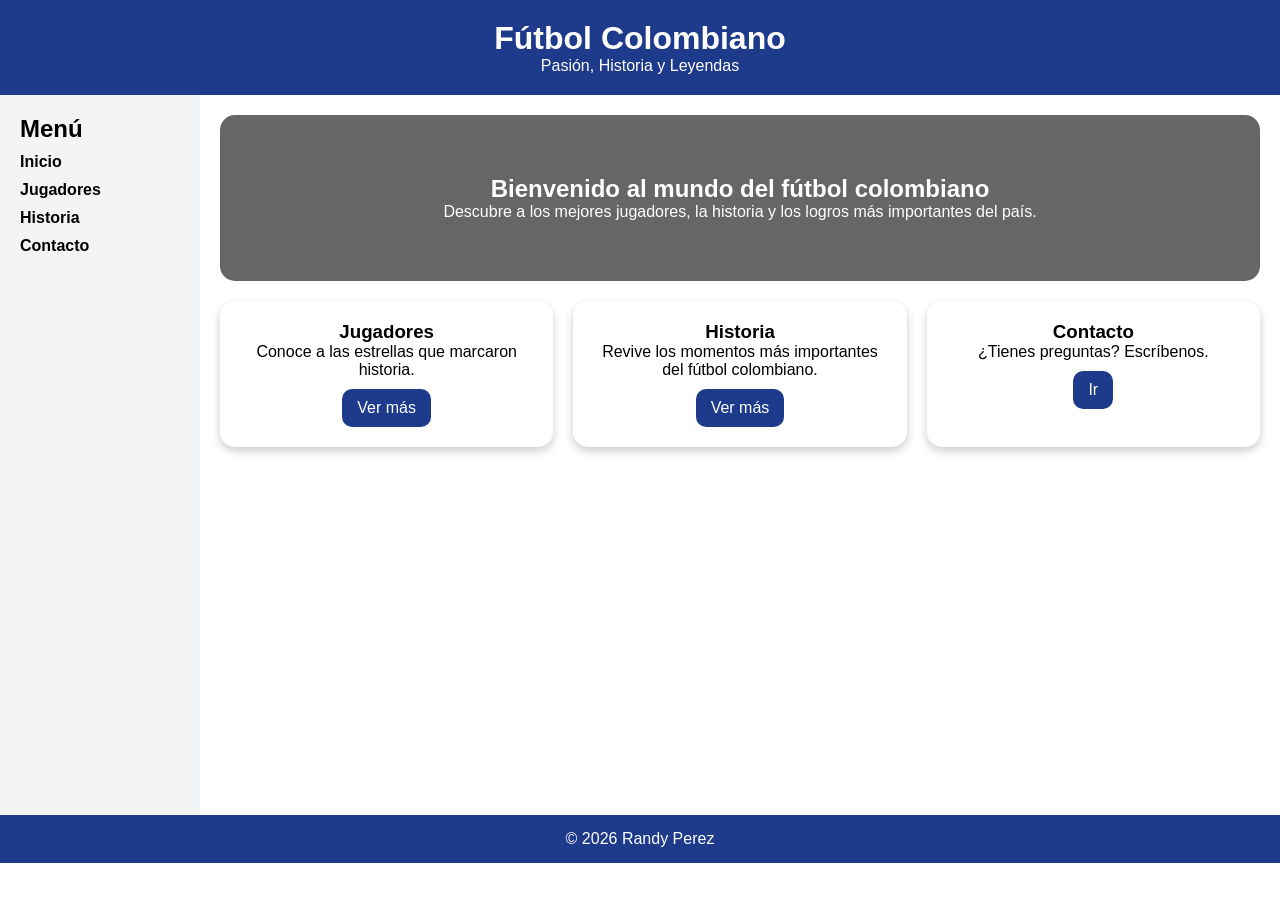
<file: index.html>
<!DOCTYPE html>
<html lang="es">
<head>
    <meta charset="UTF-8">
    <title>Inicio</title>
    <link rel="stylesheet" href="styles.css">
</head>
<body>

<header>
    <h1>Fútbol Colombiano</h1>
    <p>Pasión, Historia y Leyendas</p>
</header>

<div class="container">

    <aside>
        <h2>Menú</h2>
        <ul>
            <li><a href="index.html">Inicio</a></li>
            <li><a href="jugadores.html">Jugadores</a></li>
            <li><a href="historia.html">Historia</a></li>
            <li><a href="contacto.html">Contacto</a></li>
        </ul>
    </aside>

    <main>

        <!-- HERO -->
        <section class="hero">
            <h2>Bienvenido al mundo del fútbol colombiano</h2>
            <p>Descubre a los mejores jugadores, la historia y los logros más importantes del país.</p>
        </section>

        <!-- TARJETAS -->
        <section class="info-cards">

            <div class="info-card">
                <h3>Jugadores</h3>
                <p>Conoce a las estrellas que marcaron historia.</p>
                <a href="jugadores.html">Ver más</a>
            </div>

            <div class="info-card">
                <h3>Historia</h3>
                <p>Revive los momentos más importantes del fútbol colombiano.</p>
                <a href="historia.html">Ver más</a>
            </div>

            <div class="info-card">
                <h3>Contacto</h3>
                <p>¿Tienes preguntas? Escríbenos.</p>
                <a href="contacto.html">Ir</a>
            </div>

        </section>

    </main>

</div>

<footer>
    <p>© 2026 Randy Perez</p>
</footer>

</body>
</html>
</file>
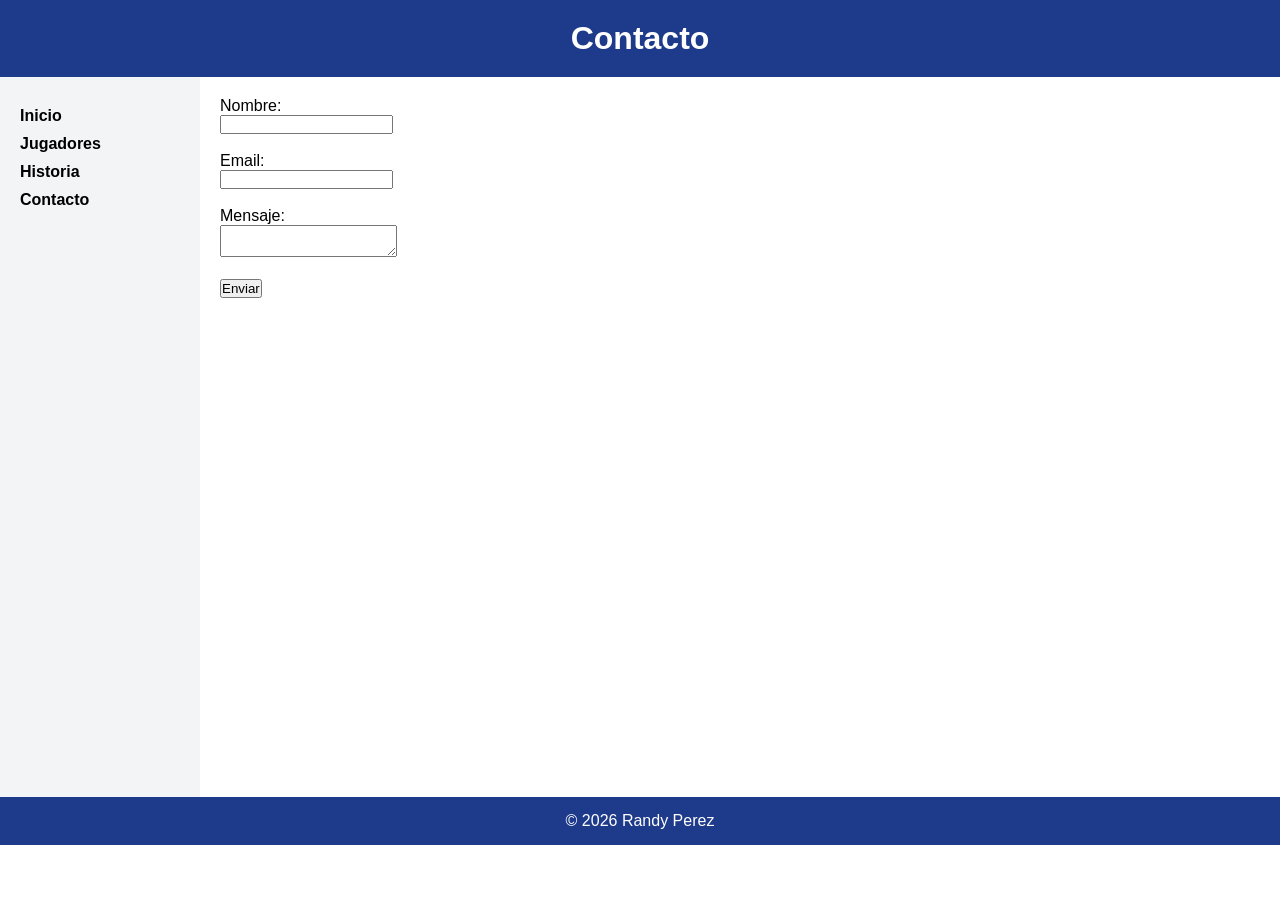
<file: contacto.html>
<!DOCTYPE html>
<html lang="es">
<head>
    <meta charset="UTF-8">
    <title>Contacto</title>
    <link rel="stylesheet" href="styles.css">
</head>
<body>

<header>
    <h1>Contacto</h1>
</header>

<div class="container">

    <aside>
        <ul>
            <li><a href="index.html">Inicio</a></li>
            <li><a href="jugadores.html">Jugadores</a></li>
            <li><a href="historia.html">Historia</a></li>
            <li><a href="contacto.html">Contacto</a></li>
        </ul>
    </aside>

    <main>
        <form>
            <label>Nombre:</label><br>
            <input type="text"><br><br>

            <label>Email:</label><br>
            <input type="email"><br><br>

            <label>Mensaje:</label><br>
            <textarea></textarea><br><br>

            <button type="submit">Enviar</button>
        </form>
    </main>

</div>

<footer>
    <p>© 2026 Randy Perez</p>
</footer>

</body>
</html>
</file>
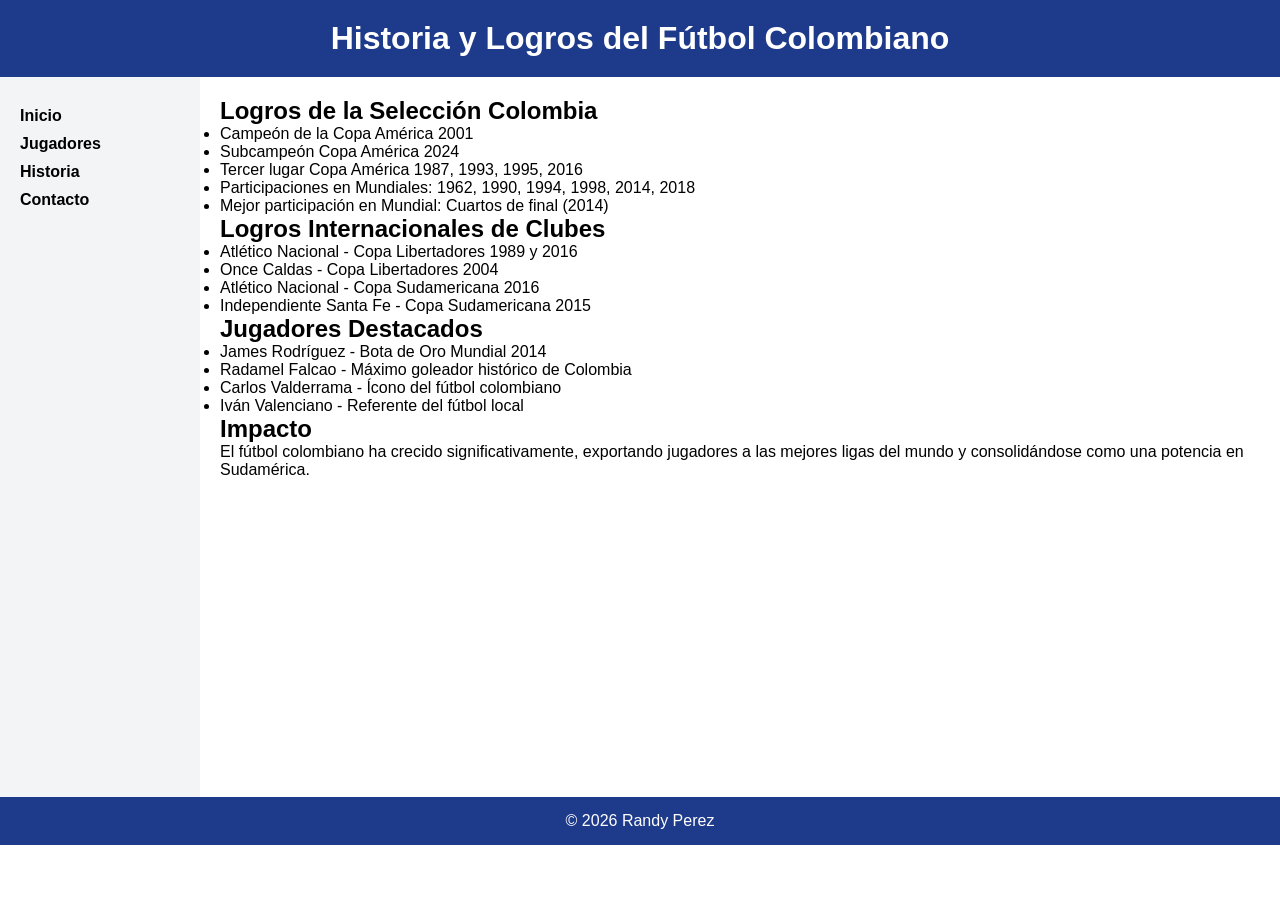
<file: historia.html>
<!DOCTYPE html>
<html lang="es">
<head>
    <meta charset="UTF-8">
    <title>Historia</title>
    <link rel="stylesheet" href="styles.css">
</head>
<body>

<header>
    <h1>Historia y Logros del Fútbol Colombiano</h1>
</header>

<div class="container">

    <aside>
        <ul>
            <li><a href="index.html">Inicio</a></li>
            <li><a href="jugadores.html">Jugadores</a></li>
            <li><a href="historia.html">Historia</a></li>
            <li><a href="contacto.html">Contacto</a></li>
        </ul>
    </aside>

    <main>

        <h2>Logros de la Selección Colombia</h2>
        <ul>
            <li>Campeón de la Copa América 2001</li>
            <li>Subcampeón Copa América 2024</li>
            <li>Tercer lugar Copa América 1987, 1993, 1995, 2016</li>
            <li>Participaciones en Mundiales: 1962, 1990, 1994, 1998, 2014, 2018</li>
            <li>Mejor participación en Mundial: Cuartos de final (2014)</li>
        </ul>

        <h2>Logros Internacionales de Clubes</h2>
        <ul>
            <li>Atlético Nacional - Copa Libertadores 1989 y 2016</li>
            <li>Once Caldas - Copa Libertadores 2004</li>
            <li>Atlético Nacional - Copa Sudamericana 2016</li>
            <li>Independiente Santa Fe - Copa Sudamericana 2015</li>
        </ul>

        <h2>Jugadores Destacados</h2>
        <ul>
            <li>James Rodríguez - Bota de Oro Mundial 2014</li>
            <li>Radamel Falcao - Máximo goleador histórico de Colombia</li>
            <li>Carlos Valderrama - Ícono del fútbol colombiano</li>
            <li>Iván Valenciano - Referente del fútbol local</li>
        </ul>

        <h2>Impacto</h2>
        <p>
            El fútbol colombiano ha crecido significativamente, exportando jugadores a las mejores ligas del mundo
            y consolidándose como una potencia en Sudamérica.
        </p>

    </main>

</div>

<footer>
    <p>© 2026 Randy Perez</p>
</footer>

</body>
</html>
</file>
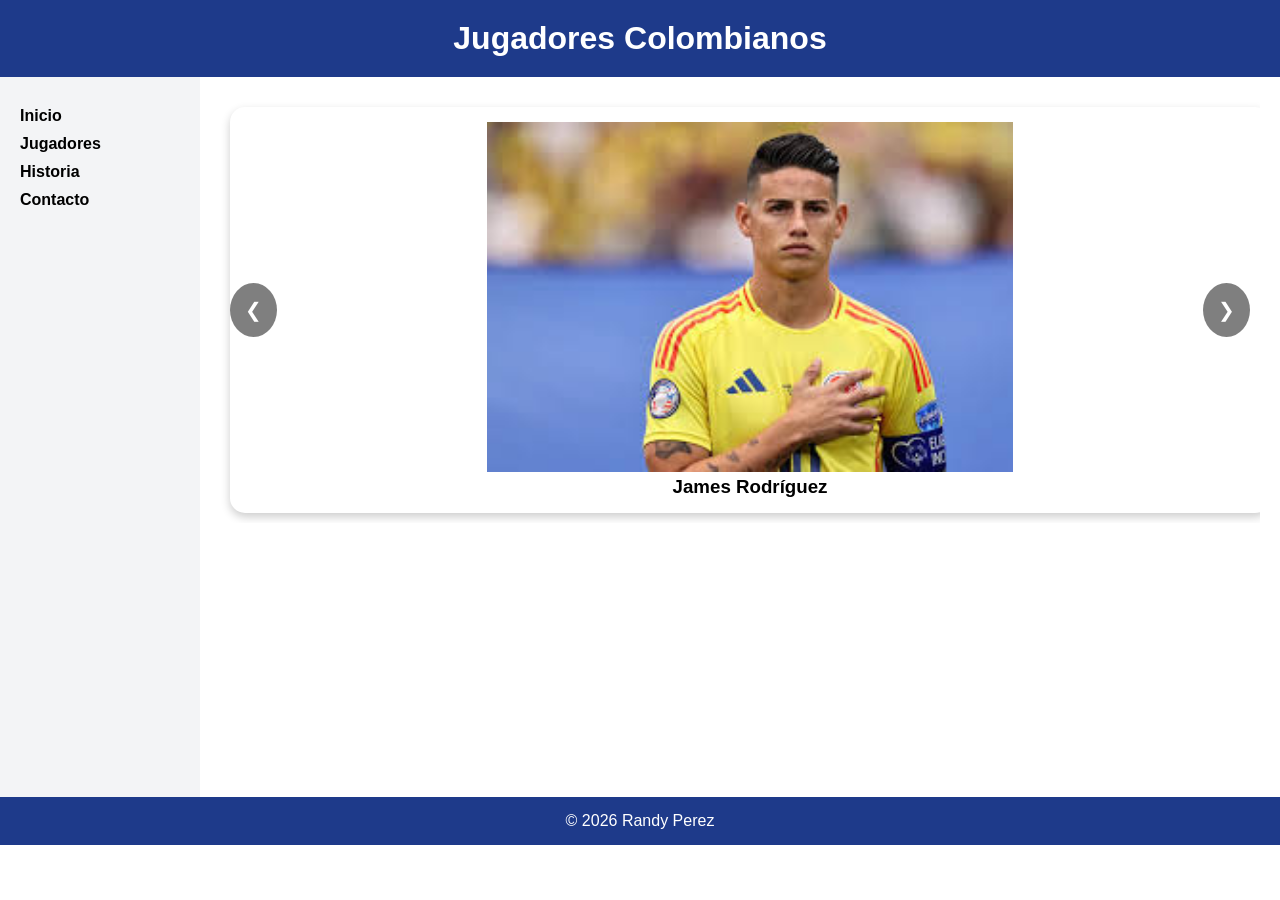
<file: jugadores.html>
<!DOCTYPE html>
<html lang="es">
<head>
    <meta charset="UTF-8">
    <title>Jugadores</title>
    <link rel="stylesheet" href="styles.css">
</head>
<body>

<header>
    <h1>Jugadores Colombianos</h1>
</header>

<div class="container">

    <aside>
        <ul>
            <li><a href="index.html">Inicio</a></li>
            <li><a href="jugadores.html">Jugadores</a></li>
            <li><a href="historia.html">Historia</a></li>
            <li><a href="contacto.html">Contacto</a></li>
        </ul>
    </aside>

    <main>
        <div class="carousel">

            <button class="btn prev" onclick="prevSlide()">❮</button>

            <div class="cards" id="cards">
                <div class="card">
                    <img src="[data-uri]">
                    <h3>James Rodríguez</h3>
                </div>

                <div class="card">
                    <img src="[data-uri]">
                    <h3>Carlos Valderrama</h3>
                </div>

                <div class="card">
                    <img src="[data-uri]">
                    <h3>Radamel Falcao</h3>
                </div>

                <div class="card">
                    <img src="[data-uri]">
                    <h3>Iván Valenciano</h3>
                </div>
            </div>

            <button class="btn next" onclick="nextSlide()">❯</button>

        </div>
    </main>

</div>

<footer>
    <p>© 2026 Randy Perez</p>
</footer>

<script src="script.js"></script>
</body>
</html>
</file>
<file: styles.css>
* {
    margin: 0;
    padding: 0;
    box-sizing: border-box;
    font-family: Arial, sans-serif;
}

/* HEADER */
header {
    background: #1e3a8a;
    color: white;
    padding: 20px;
    text-align: center;
}

/* CONTENEDOR */
.container {
    display: flex;
    min-height: 80vh;
}

/* ASIDE */
aside {
    width: 200px;
    background: #f3f4f6;
    padding: 20px;
}

aside ul {
    list-style: none;
}

aside li {
    margin: 10px 0;
}

/* MAIN */
main {
    flex: 1;
    padding: 20px;
}

/* CARRUSEL */
.carousel {
    position: relative;
    overflow: hidden;
}

.cards {
    display: flex;
    transition: transform 0.5s ease-in-out;
}

.card {
    min-width: 100%;
    background: white;
    margin: 10px;
    border-radius: 15px;
    text-align: center;
    padding: 15px;
    box-shadow: 0px 4px 10px rgba(0,0,0,0.2);
}

.card img {
    width: 100%;
    height: auto;          /* 🔥 evita deformación */
    max-height: 350px;     /* controla el tamaño */
    object-fit: contain;   /* muestra completa */
    image-rendering: auto; /* calidad normal */
}

/* HERO */
.hero {
    background: linear-gradient(rgba(0,0,0,0.6), rgba(0,0,0,0.6)),
    url("https://upload.wikimedia.org/wikipedia/commons/thumb/4/4f/Estadio_Metropolitano_Barranquilla.jpg/1200px-Estadio_Metropolitano_Barranquilla.jpg");
    background-size: cover;
    color: white;
    padding: 60px;
    border-radius: 15px;
    text-align: center;
}

/* TARJETAS DEL INICIO */
.info-cards {
    display: flex;
    gap: 20px;
    margin-top: 20px;
}

.info-card {
    flex: 1;
    background: white;
    padding: 20px;
    border-radius: 15px;
    box-shadow: 0px 4px 10px rgba(0,0,0,0.2);
    text-align: center;
}

.info-card a {
    display: inline-block;
    margin-top: 10px;
    text-decoration: none;
    color: white;
    background: #1e3a8a;
    padding: 10px 15px;
    border-radius: 10px;
}

/* BOTONES */
.btn {
    position: absolute;
    top: 50%;
    transform: translateY(-50%);
    background: rgba(0,0,0,0.5);
    color: white;
    border: none;
    padding: 15px;
    cursor: pointer;
    font-size: 20px;
    border-radius: 50%;
}

.prev {
    left: 10px;
}

.next {
    right: 10px;
}

.btn:hover {
    background: rgba(0,0,0,0.8);
}

aside a {
    text-decoration: none;
    color: black;
    font-weight: bold;
}

aside a:hover {
    color: #1e3a8a;
}
/* FOOTER */
footer {
    background: #1e3a8a;
    color: white;
    text-align: center;
    padding: 15px;
}
</file>
